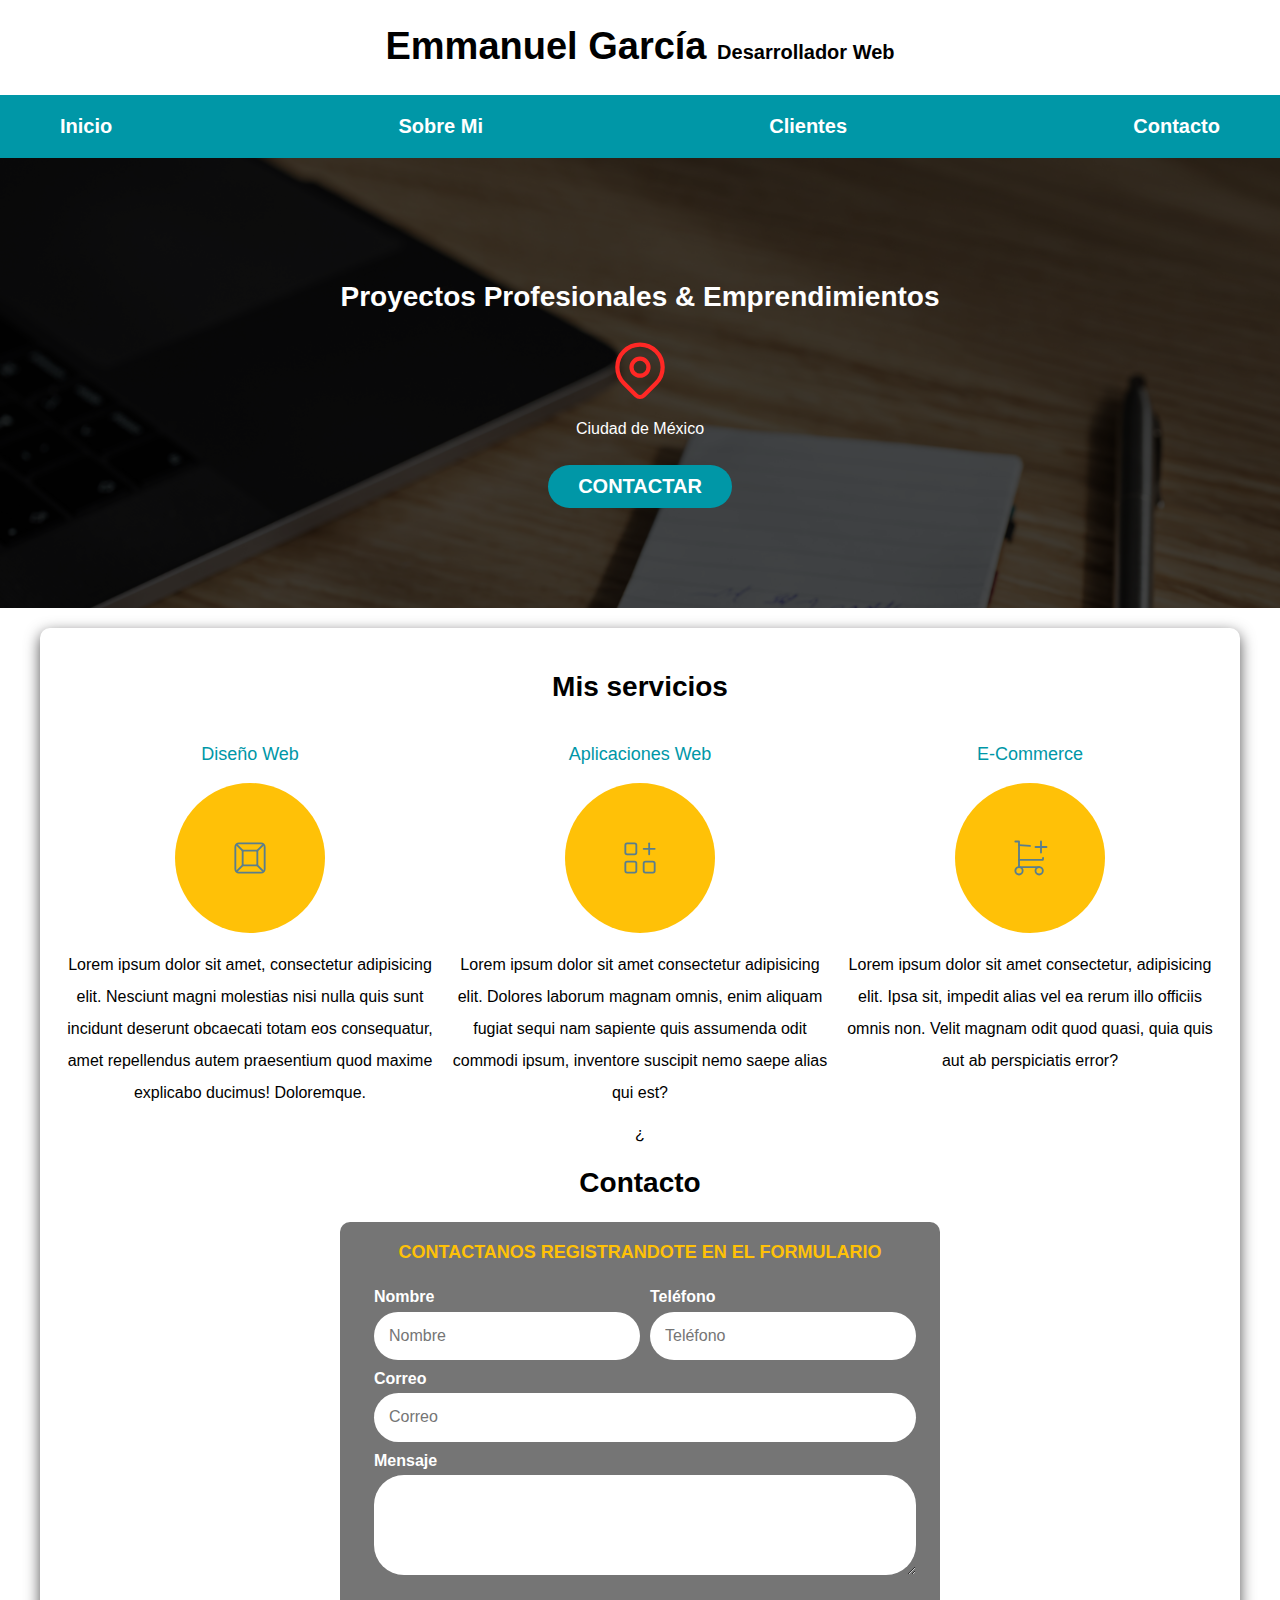
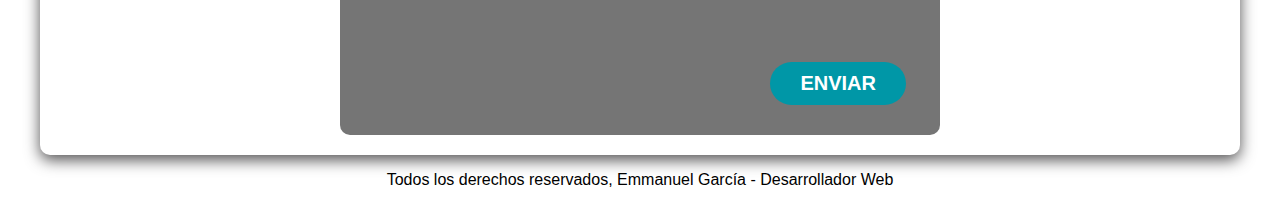
<file: PROYECTO PROFESIONAL/index.html>
<!DOCTYPE html>
<html lang="en">
<head>
    <meta charset="UTF-8">
    <meta http-equiv="X-UA-Compatible" content="IE=edge">
    <meta name="viewport" content="width=device-width, initial-scale=1.0">
    <title>EmmanuelGB</title>
    <link rel="preload" href="css/normalize.css" as="style">
    <link rel="stylesheet" href="css/normalize.css">

    <!--codigo para acelerear la carga-->
    <link rel="preload" href="css/style.css" as="style">

    <link rel="preconnect" href="https://fonts.googleapis.com">
    <link rel="stylesheet" href="css/style.css">
</head>
<body>
    <header>
        
        <h1 class="titulo">Emmanuel García <span>Desarrollador Web</span></h1>
    </header>

 <div class="nav-gb"> 
    <nav class="navegacion_principal contenedor">
        <a href="#">Inicio</a>
        <a href="#">Sobre Mi</a>
        <a href="#">Clientes</a>
        <a href="#">Contacto</a>      
    </nav>
</div>

    <section class="img">
        <div class="contenido-img">
             <h2>Proyectos Profesionales & Emprendimientos</h2>
        <svg xmlns="http://www.w3.org/2000/svg" class="icon icon-tabler icon-tabler-map-pin" width="68" height="68" viewBox="0 0 24 24" stroke-width="1.5" stroke="#ff2825" fill="none" stroke-linecap="round" stroke-linejoin="round">
            <path stroke="none" d="M0 0h24v24H0z" fill="none"/>
            <circle cx="12" cy="11" r="3" />
            <path d="M17.657 16.657l-4.243 4.243a2 2 0 0 1 -2.827 0l-4.244 -4.243a8 8 0 1 1 11.314 0z" />
          </svg>
        <p>Ciudad de México</p> 
        <a class="boton" href="#">Contactar</a>  
        </div> <!--cierra contenido-img-->
    </section>
   
    <main class="contenedor sombra">
        <h2>Mis servicios</h2>

  <div class="servicios">
    <section class="servicio">
        <h3>Diseño Web</h3>
        <div class="iconos">
        <svg xmlns="http://www.w3.org/2000/svg" class="icon icon-tabler icon-tabler-box-model" width="44" height="44" viewBox="0 0 24 24" stroke-width="1" stroke="#597e8d" fill="none" stroke-linecap="round" stroke-linejoin="round">
            <path stroke="none" d="M0 0h24v24H0z" fill="none"/>
            <path d="M8 8h8v8h-8z" />
            <rect x="4" y="4" width="16" height="16" rx="2" />
            <path d="M16 16l3.3 3.3" />
            <path d="M16 8l3.3 -3.3" />
            <path d="M8 8l-3.3 -3.3" />
            <path d="M8 16l-3.3 3.3" />
          </svg>
        </div>
       <p>
        Lorem ipsum dolor sit amet, consectetur adipisicing elit. 
        Nesciunt magni molestias nisi nulla quis sunt incidunt deserunt obcaecati totam eos consequatur, 
        amet repellendus autem praesentium quod maxime explicabo ducimus! Doloremque.
       </p> 
    </section>
     
    <section class="servicio">
        <h3>Aplicaciones Web</h3>
        <div class="iconos">
        <svg xmlns="http://www.w3.org/2000/svg" class="icon icon-tabler icon-tabler-apps" width="44" height="44" viewBox="0 0 24 24" stroke-width="1" stroke="#597e8d" fill="none" stroke-linecap="round" stroke-linejoin="round">
            <path stroke="none" d="M0 0h24v24H0z" fill="none"/>
            <rect x="4" y="4" width="6" height="6" rx="1" />
            <rect x="4" y="14" width="6" height="6" rx="1" />
            <rect x="14" y="14" width="6" height="6" rx="1" />
            <line x1="14" y1="7" x2="20" y2="7" />
            <line x1="17" y1="4" x2="17" y2="10" />
          </svg>
        </div>
        <p>Lorem ipsum dolor sit amet consectetur adipisicing elit. Dolores laborum magnam omnis, 
            enim aliquam fugiat sequi nam sapiente quis assumenda odit commodi ipsum, 
            inventore suscipit nemo saepe alias qui est?</p>¿
    </section>
       
    <section class="servicio">
        <h3>E-Commerce</h3>
        <div class="iconos">
        <svg xmlns="http://www.w3.org/2000/svg" class="icon icon-tabler icon-tabler-shopping-cart-plus" width="44" height="44" viewBox="0 0 24 24" stroke-width="1" stroke="#597e8d" fill="none" stroke-linecap="round" stroke-linejoin="round">
            <path stroke="none" d="M0 0h24v24H0z" fill="none"/>
            <circle cx="6" cy="19" r="2" />
            <circle cx="17" cy="19" r="2" />
            <path d="M17 17h-11v-14h-2" />
            <path d="M6 5l6.005 .429m7.138 6.573l-.143 .998h-13" />
            <path d="M15 6h6m-3 -3v6" />
          </svg>
        </div>
        <p>Lorem ipsum dolor sit amet consectetur, adipisicing elit. Ipsa sit,
             impedit alias vel ea rerum illo officiis omnis non. Velit magnam odit quod quasi,
              quia quis aut ab perspiciatis error?</p>
    </section>
</div>

       
<section>
    <h2>Contacto</h2>
   
    <form class="formulario">
        <fieldset>
            <legend>Contactanos registrandote en el formulario</legend>

    <div class="contenedor-campos" >
            <div class="campo">
            <label>Nombre</label>
            <input class="input-text" type="text" placeholder="Nombre">  
        </div>
        <div class="campo">
            <label>Teléfono</label>
            <input class="input-text"type="text" placeholder="Teléfono">
        </div>
        <div class="campo">
            <label>Correo</label>
            <input class="input-text"type="text" placeholder="Correo">
        </div>
        <div class="campo">
            <label>Mensaje</label>
            <textarea class="input-text"></textarea>
        </div>
    </div> <!-- .contenedor-campos -->

        <div class="alinear-derecha flex">
            <input class="boton w-sm-100" type="submit" value="Enviar">
        </div>
        </fieldset>
    </form>
</section>
</main>
   
    <footer class="footer">
        <p>Todos los derechos reservados, Emmanuel García - Desarrollador Web</p>
    </footer>

</body>
</html>
</file>
<file: PROYECTO PROFESIONAL/css/style.css>
:root {
    --blanco: #ffffff;
    --oscuro: #212121;
    --primario: #ffc107;
    --secundario: #0097a7;
    --gris: #757575;
}

/*globales*/
html {
    font-size: 62.5%;
    box-sizing: border-box;  /*hacks para box model*/
    scroll-snap-type: y mandatory;
}
*, *:before, *:after {
    box-sizing: inherit;
  }

  /*scroll-snap*/
.servicio,
.navegacion_principal,
.formulario {
    scroll-snap-align: center;
    scroll-snap-stop: always;
}


body {
    font-size: 16px;
    font-family: 'Montserrat', sans-serif;
    background-image: linear-gradient(to top,  var(--grisClaro) 0%, var  var(--blanco)  100%);
}
.sombra {
    -webkit-box-shadow: 0px 5px 15px 0px rgba(82,81,82,1);
    -moz-box-shadow: 0px 5px 15px 0px rgba(82,81,82,1);
    box-shadow: 0px 5px 15px 0px rgba(82,81,82,1);
    background-color: var(--blanco);
    padding: 2rem;
    border-radius: 1rem;
}

/*tipografia*/ 
h1{
    font-size: 3.8rem; 
}
h2{
    font-size: 2.8rem;
}
h3{
    font-size: 1.8rem;
}

h1, h2, h3 {
    text-align: center;
}

span {
        font-size: 2rem;
}

/*este es un boton pque se puede reutilizar*/
.boton{
    background-color: var(--secundario);
    color: var(--blanco);
    padding: 1rem 3rem;
    margin-top: 1rem;
    font-size: 2rem;
    text-decoration: none;
    text-transform: uppercase;
    font-weight: bold;
    border-radius: 5rem;
    width: 90%;
    text-align: center;
    border: none;
}

.boton:hover{
    cursor: pointer;
}

@media (min-width: 768px) {
  .boton{
    width:auto;
  } 
}

/*utilidades*/
.w-sm-100 {
    width: 100%;
}
@media (min-width: 768px) {
    .w-sm-100{
        width: auto;
    }
}
.flex{
    display: flex;
}
.alinear-derecha{
    justify-content: flex-end;
}


/*navegacion principal*/
.nav-gb{
    background-color: var(--secundario);
}

.navegacion_principal {
    padding: 1rem;
    display: flex;
    flex-direction: column;
}
@media (min-width: 768px ) {
    .navegacion_principal {
        flex-direction: row;
        justify-content: space-between;
    }
}


.navegacion_principal a {
    display: block;
    text-align: center;
    color:var(--blanco);
    text-decoration:none;
    font-size: 2rem;
    font-weight: 700;
    padding: 1rem;
}
.navegacion_principal a:hover {
    background-color: var(--primario);
    color: var(--oscuro);
}
.contenedor{
    max-width: 120rem;
    margin: 0 auto;
}


/*imagen*/
.img {
    background-image: url(../img/imagen-page.jpg);
    background-repeat: no-repeat;
    background-size: cover;
    height: 450px;
    position: relative;
    margin-bottom: 2rem;
}

.contenido-img{
    position: absolute;
    background-color: rgba(0 0 0 / 70%);
    width: 100%;
    height: 100%;

    display: flex;
    flex-direction: column;
    align-items: center;
    justify-content: center;
}

.contenido-img h2,
.contenido-img p {
    color: var(--blanco);
}



/*servicios*/
@media (min-width: 768px) {
    .servicios{
    display: grid;
    grid-template-columns: repeat(3, 1fr);
    column-gap: 1rem;
    }
}

.servicio{
    display: flex;
    flex-direction: column;
    align-items: center;
}
.servicio h3 {
    color: var(--secundario);
    font-weight: normal;

}

.servicio p {
   line-height: 2; 
   text-align: center;
}

.servicio .iconos {
    height: 15rem;
    width: 15rem;
    background-color: var(--primario);
    border-radius: 50%;
    display: flex;
    justify-content: space-evenly;
    align-items: center;
}


/*formulario*/

.formulario{
    background-color: var(--gris);
    width: min(60rem, 100%); /*utilizar el valor mas pequeño)*/
    margin: 0 auto;
    padding: 2rem;
    border-radius: 1rem;
}

.formulario fieldset{
    border: none;
}

.formulario legend {
    text-align: center;
    font-size: 1.8rem;
    text-transform: uppercase;
    font-weight: 700;
    margin-bottom: 2rem;
    color: var(--primario);
}


@media (min-width: 768px) {
    .contenedor-campos{
        display: grid;
        grid-template-columns: 50% 50%;
        grid-template-rows: auto auto 20rem;
        column-gap: 1rem;
    }  
}
.campo:nth-child(3),
.campo:nth-child(4) {
    grid-column: 1 / 3;
}


.campo{
    margin-bottom: 1rem;
}

.campo label{
    color: var(--blanco);
    font-weight: bold;
    margin-bottom: .5rem;
    display: block;
}

.campo textarea{
    height: 10rem;
}

.input-text {
    width: 100%;
    border: none;
    padding: 1.5rem;
    border-radius: 3rem;
}

.enviar .boton{
    width: 100%;
}


/*footer*/

.footer {
text-align: center;
}
</file>
